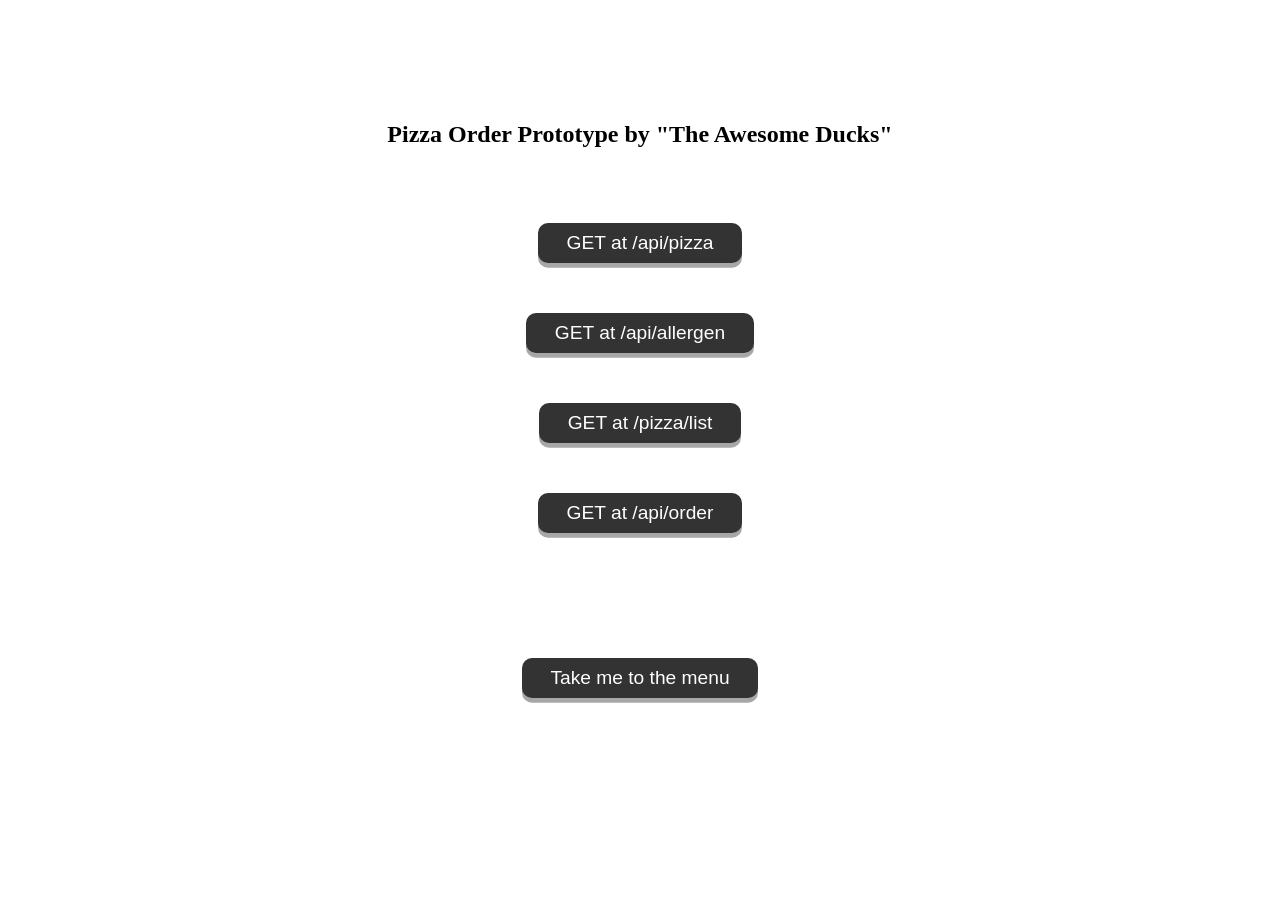
<file: frontend/index.html>
<!DOCTYPE html>
<html lang="en">
  <head>
    <meta charset="UTF-8" />
    <meta name="viewport" content="width=device-width, initial-scale=1.0" />
    <link rel="stylesheet" href="./public/btn_style.css" />
    <title>Pizza Order Prototype</title>
  </head>
  <body>
    <div class="container">
      <h2>Pizza Order Prototype by "The Awesome Ducks"</h2>
      <div><button id="api-pizza-btn">GET at /api/pizza</button></div>
      <div><button id="api-allergens-btn">GET at /api/allergen</button></div>
      <div><button id="api-list-btn">GET at /pizza/list</button></div>
      <div><button id="api-order">GET at /api/order</button></div>
      <div><button id="menu">Take me to the menu</button></div>
    </div>
    <script src="./public/btn_script.js"></script>
  </body>
</html>
</file>
<file: frontend/public/btn_style.css>
body {
  display: flex;
  justify-content: center; /* Horizontal center */
  align-items: center; /* Vertical center */
  height: 100vh; /* Set body height to full viewport height */
  margin: 0; /* Remove default body margin */
}

.container {
  display: flex;
  flex-direction: column; /* Stack items vertically */
  align-items: center;
}

button {
  cursor: pointer;
  font-size: 1.2rem;
  height: 2.5rem;
  border: none;
  border-radius: 10px;
  color: #fff;
  background: #333;
  outline: none;
  padding: 0.5rem 1.8rem;
  box-shadow: 0 0.3rem rgba(121, 121, 121, 0.65);
  margin: 25px;
}

button:hover {
  filter: brightness(150%);
}

button:active {
  transform: translate(0, 0.3rem);
  box-shadow: 0 0.1rem rgba(255, 255, 255, 0.65);
}

h2 {
  margin-bottom: 50px;
}

#menu {
  margin: 100px;
}
</file>
